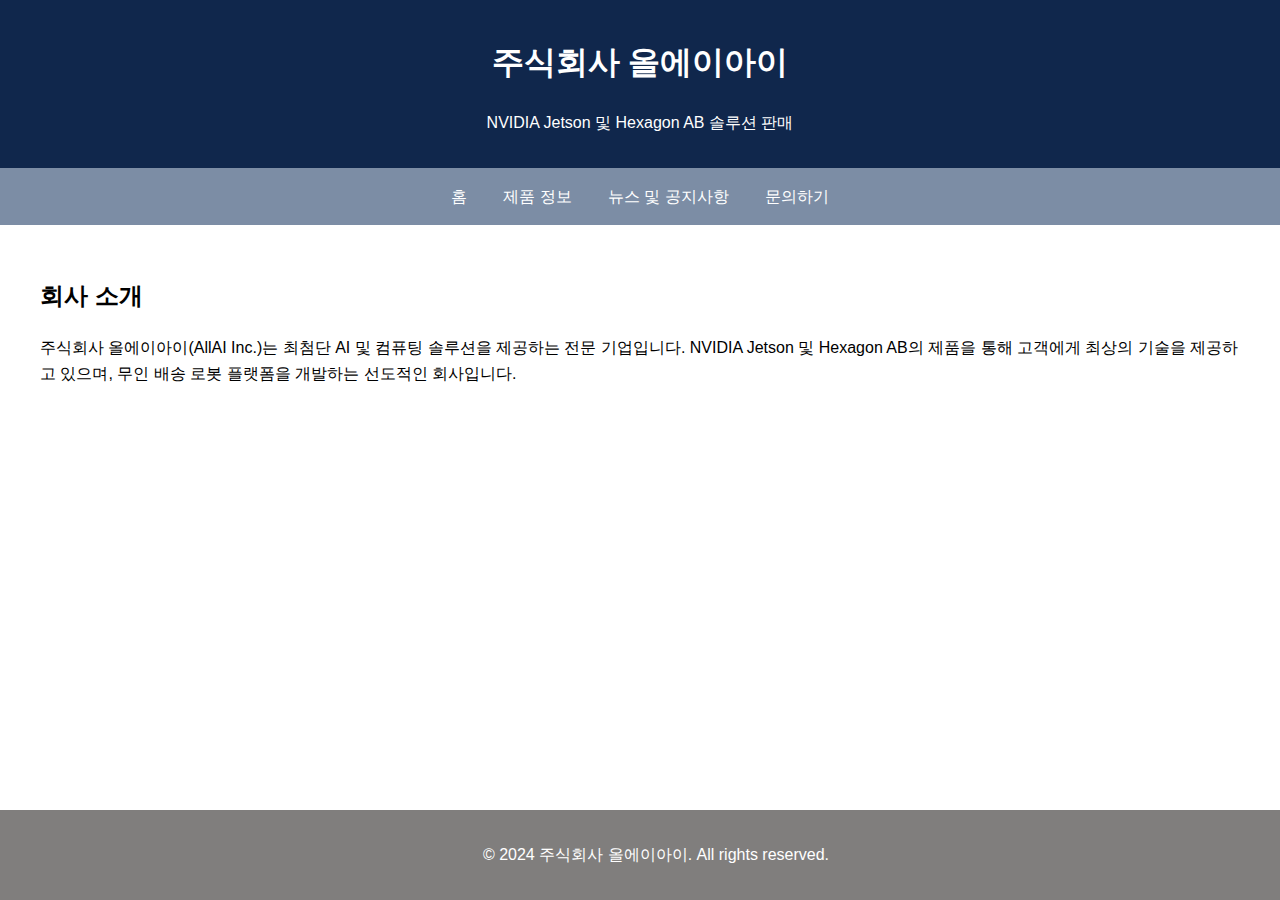
<file: about.html>
<!DOCTYPE html>
<html lang="ko">
<head>
    <meta charset="UTF-8">
    <meta name="viewport" content="width=device-width, initial-scale=1.0">
    <title>회사 소개 - 주식회사 올에이아이</title>
    <style>
        body {
            font-family: Arial, sans-serif;
            line-height: 1.6;
            margin: 0;
            padding: 0;
        }
        header {
            background: #10274c;
            color: #fff;
            padding: 1rem;
            text-align: center;
        }
        nav {
            background: #7c8da5;
            text-align: center;
            padding: 1rem;
        }
        nav a {
            margin: 0 1rem;
            text-decoration: none;
            color: #fff;
        }
        footer {
            background: #807e7d;
            color: #fff;
            text-align: center;
            padding: 1rem;
            position: fixed;
            bottom: 0;
            width: 100%;
        }
        .container {
            max-width: 1200px;
            margin: 0 auto;
            padding: 2rem;
        }
    </style>
</head>
<body>
    <header>
        <h1>주식회사 올에이아이</h1>
        <p>NVIDIA Jetson 및 Hexagon AB 솔루션 판매</p>
    </header>
    <nav>
        <a href="index.html">홈</a>
        <a href="products.html">제품 정보</a>
        <a href="news.html">뉴스 및 공지사항</a>
        <a href="contact.html">문의하기</a>
    </nav>
    <div class="container">
        <h2>회사 소개</h2>
        <p>주식회사 올에이아이(AllAI Inc.)는 최첨단 AI 및 컴퓨팅 솔루션을 제공하는 전문 기업입니다. NVIDIA Jetson 및 Hexagon AB의 제품을 통해 고객에게 최상의 기술을 제공하고 있으며, 무인 배송 로봇 플랫폼을 개발하는 선도적인 회사입니다.</p>
    </div>
    <footer>
        <p>&copy; 2024 주식회사 올에이아이. All rights reserved.</p>
    </footer>
</body>
</html>
</file>
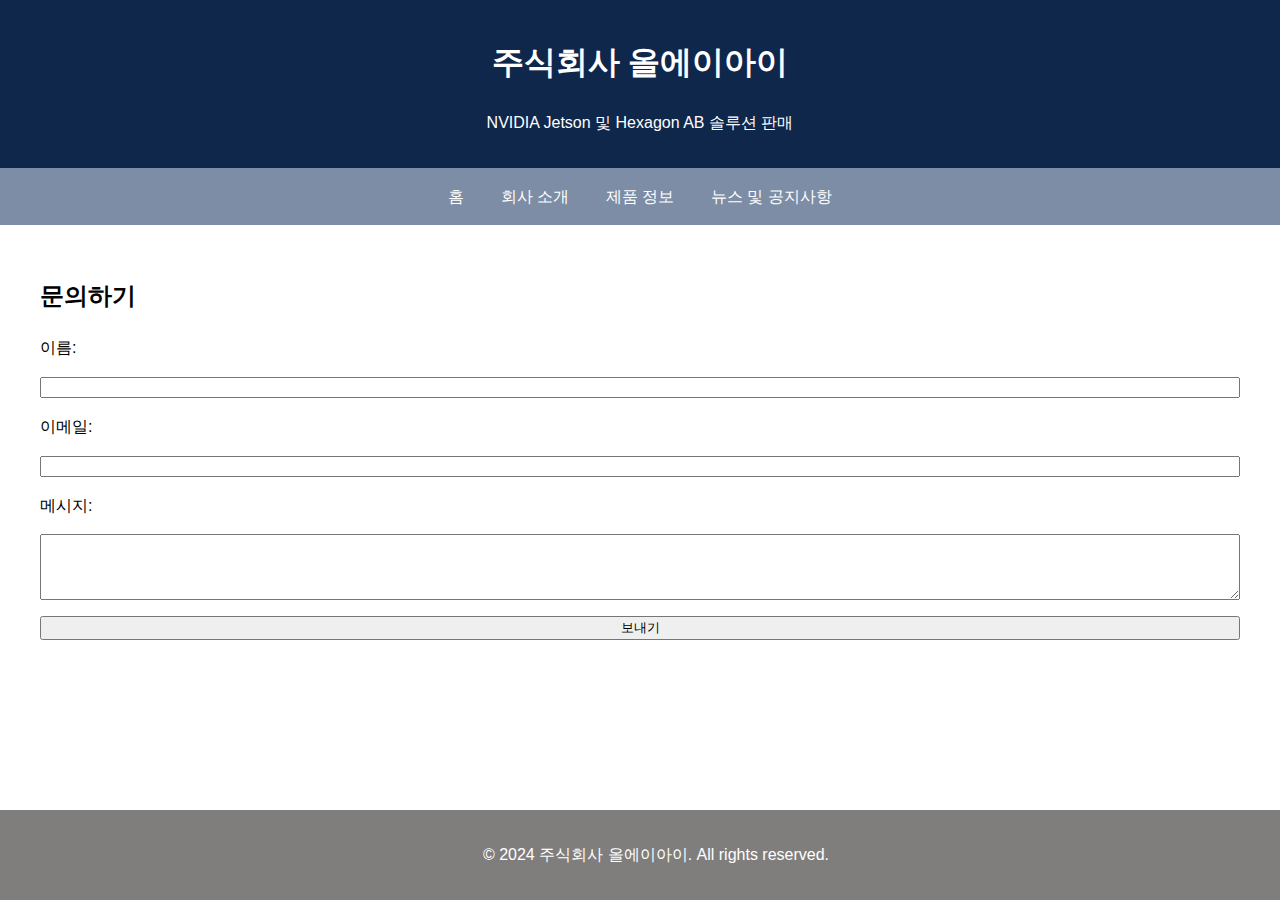
<file: contact.html>
<!DOCTYPE html>
<html lang="ko">
<head>
    <meta charset="UTF-8">
    <meta name="viewport" content="width=device-width, initial-scale=1.0">
    <title>문의하기 - 주식회사 올에이아이</title>
    <style>
        body {
            font-family: Arial, sans-serif;
            line-height: 1.6;
            margin: 0;
            padding: 0;
        }
        header {
            background: #10274c;
            color: #fff;
            padding: 1rem;
            text-align: center;
        }
        nav {
            background: #7c8da5;
            text-align: center;
            padding: 1rem;
        }
        nav a {
            margin: 0 1rem;
            text-decoration: none;
            color: #fff;
        }
        footer {
            background: #807e7d;
            color: #fff;
            text-align: center;
            padding: 1rem;
            position: fixed;
            bottom: 0;
            width: 100%;
        }
        .container {
            max-width: 1200px;
            margin: 0 auto;
            padding: 2rem;
        }
        form {
            display: flex;
            flex-direction: column;
        }
        label, input, textarea {
            margin-bottom: 1rem;
        }
    </style>
</head>
<body>
    <header>
        <h1>주식회사 올에이아이</h1>
        <p>NVIDIA Jetson 및 Hexagon AB 솔루션 판매</p>
    </header>
    <nav>
        <a href="index.html">홈</a>
        <a href="about.html">회사 소개</a>
        <a href="products.html">제품 정보</a>
        <a href="news.html">뉴스 및 공지사항</a>
    </nav>
    <div class="container">
        <h2>문의하기</h2>
        <form>
            <label for="name">이름:</label>
            <input type="text" id="name" name="name" required>
            <label for="email">이메일:</label>
            <input type="email" id="email" name="email" required>
            <label for="message">메시지:</label>
            <textarea id="message" name="message" rows="4" required></textarea>
            <input type="submit" value="보내기">
        </form>
    </div>
    <footer>
        <p>&copy; 2024 주식회사 올에이아이. All rights reserved.</p>
    </footer>
</body>
</html>
</file>
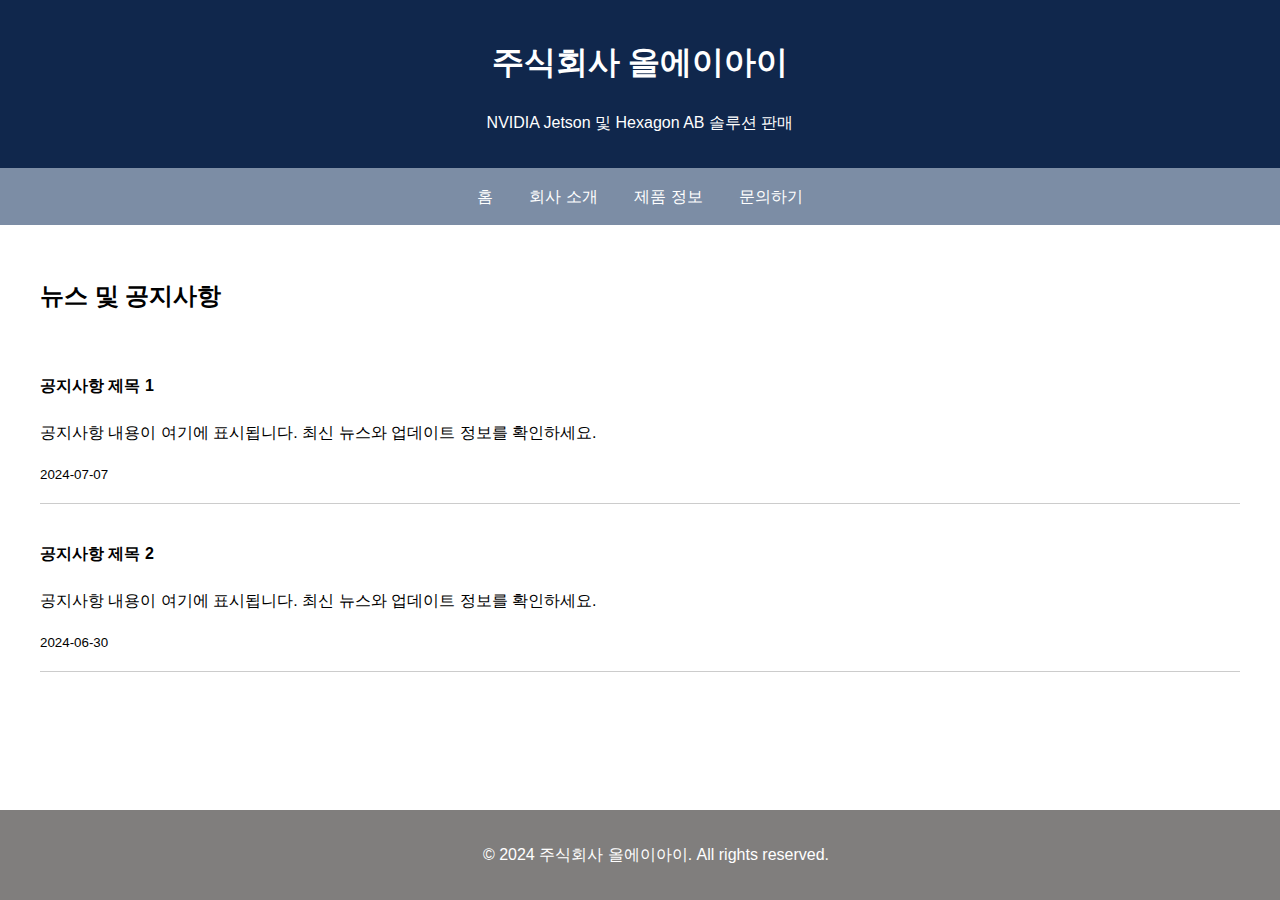
<file: news.html>
<!DOCTYPE html>
<html lang="ko">
<head>
    <meta charset="UTF-8">
    <meta name="viewport" content="width=device-width, initial-scale=1.0">
    <title>뉴스 및 공지사항 - 주식회사 올에이아이</title>
    <style>
        body {
            font-family: Arial, sans-serif;
            line-height: 1.6;
            margin: 0;
            padding: 0;
        }
        header {
            background: #10274c;
            color: #fff;
            padding: 1rem;
            text-align: center;
        }
        nav {
            background: #7c8da5;
            text-align: center;
            padding: 1rem;
        }
        nav a {
            margin: 0 1rem;
            text-decoration: none;
            color: #fff;
        }
        footer {
            background: #807e7d;
            color: #fff;
            text-align: center;
            padding: 1rem;
            position: fixed;
            bottom: 0;
            width: 100%;
        }
        .container {
            max-width: 1200px;
            margin: 0 auto;
            padding: 2rem;
        }
        .news-item {
            border-bottom: 1px solid #ccc;
            padding: 1rem 0;
        }
    </style>
</head>
<body>
    <header>
        <h1>주식회사 올에이아이</h1>
        <p>NVIDIA Jetson 및 Hexagon AB 솔루션 판매</p>
    </header>
    <nav>
        <a href="index.html">홈</a>
        <a href="about.html">회사 소개</a>
        <a href="products.html">제품 정보</a>
        <a href="contact.html">문의하기</a>
    </nav>
    <div class="container">
        <h2>뉴스 및 공지사항</h2>
        <div id="news-board">
            <div class="news-item">
                <h4>공지사항 제목 1</h4>
                <p>공지사항 내용이 여기에 표시됩니다. 최신 뉴스와 업데이트 정보를 확인하세요.</p>
                <small>2024-07-07</small>
            </div>
            <div class="news-item">
                <h4>공지사항 제목 2</h4>
                <p>공지사항 내용이 여기에 표시됩니다. 최신 뉴스와 업데이트 정보를 확인하세요.</p>
                <small>2024-06-30</small>
            </div>
            <!-- 더 많은 뉴스 항목을 여기에 추가할 수 있습니다. -->
        </div>
    </div>
    <footer>
        <p>&copy; 2024 주식회사 올에이아이. All rights reserved.</p>
    </footer>
</body>
</html>
</file>
